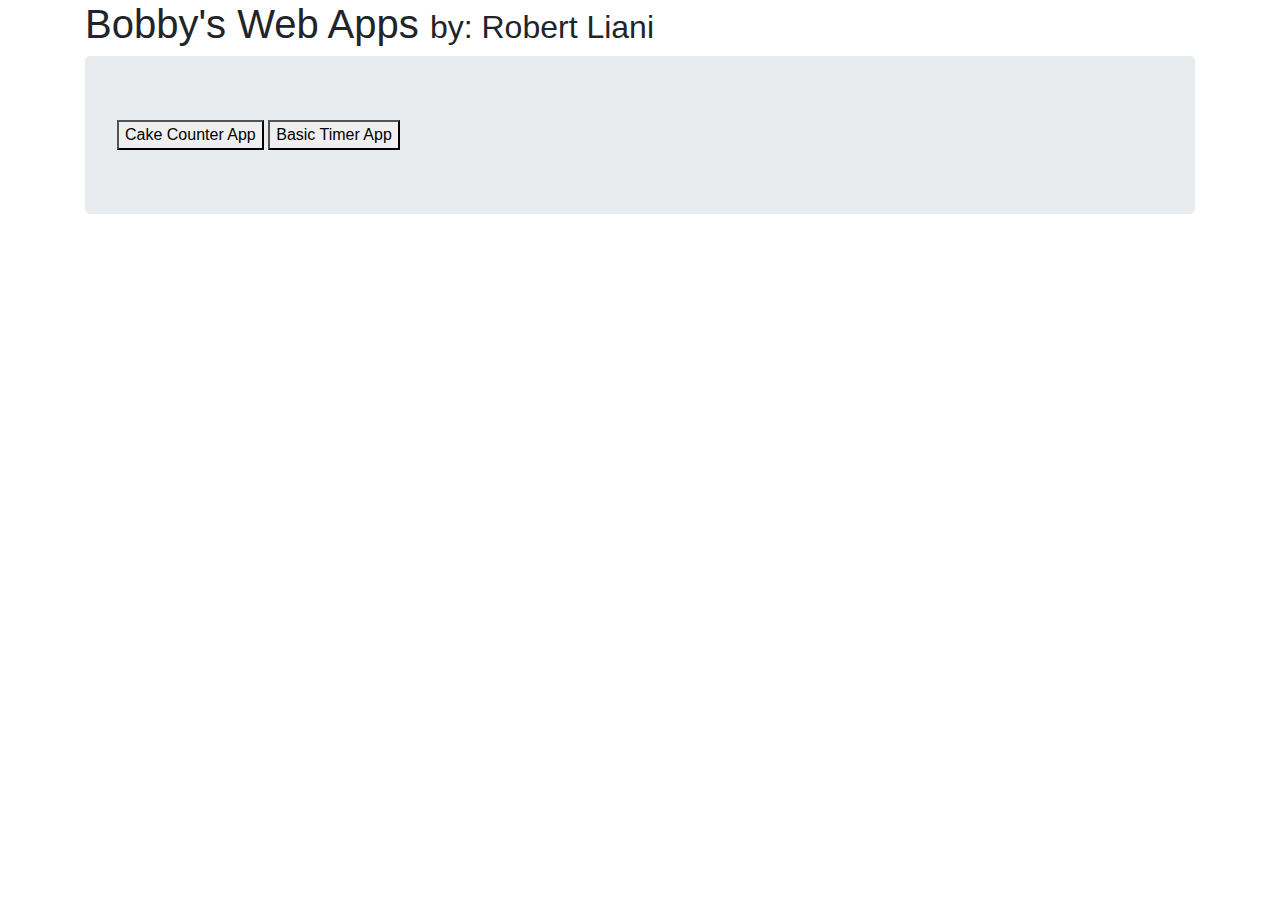
<file: index.html>
﻿<!DOCTYPE html>
<html>
    <head>
        <meta charset="utf-8"></meta>
        <title>Bobbys Web Apps (In Progress)</title>
        <link rel="stylesheet" type="text/css" href="bootstrap.min.css">
    </head>
    <body>
        <div class="container">
            <h1> Bobby's Web Apps <small>by: Robert Liani</small></h1>
            <div class="jumbotron">
                <button onclick="window.location.href = 'https://bobbybytes.github.io/cakeCounterPage.html';">Cake Counter App</button>
                <button onclick="window.location.href = 'https://bobbybytes.github.io/timerPage.html';">Basic Timer App</button>
            </div>


        </div>
                
        
        <script src="main.js"></script>
        <script src="https://chancejs.com/chance.min.js"></script>
        <script src="https://stackpath.bootstrapcdn.com/bootstrap/4.3.1/js/bootstrap.min.js" integrity="sha384-JjSmVgyd0p3pXB1rRibZUAYoIIy6OrQ6VrjIEaFf/nJGzIxFDsf4x0xIM+B07jRM" crossorigin="anonymous"></script>
        <script src="https://code.jquery.com/jquery-3.3.1.slim.min.js" integrity="sha384-q8i/X+965DzO0rT7abK41JStQIAqVgRVzpbzo5smXKp4YfRvH+8abtTE1Pi6jizo" crossorigin="anonymous"></script>
        <script src="https://cdnjs.cloudflare.com/ajax/libs/popper.js/1.14.7/umd/popper.min.js" integrity="sha384-UO2eT0CpHqdSJQ6hJty5KVphtPhzWj9WO1clHTMGa3JDZwrnQq4sF86dIHNDz0W1" crossorigin="anonymous"></script>
    </body>
</html>
</file>
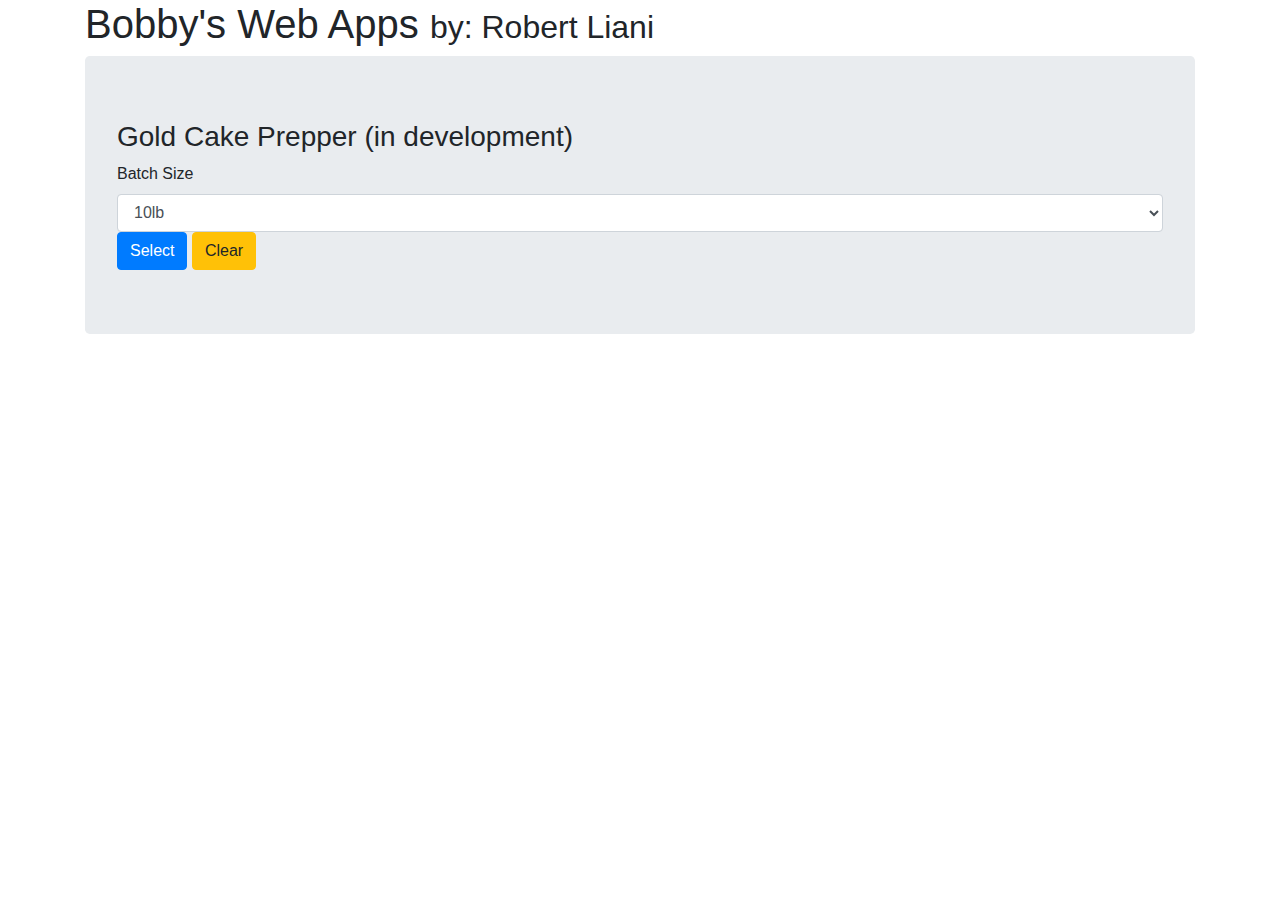
<file: cakeCounterPage.html>
<!DOCTYPE html>
<html>
    <head>
        <meta charset="utf-8"></meta>
        <title>Bobbys Web Apps (In Progress)</title>
        <link rel="stylesheet" type="text/css" href="bootstrap.min.css">
    </head>
    <body>
        <div class="container">
            <h1> Bobby's Web Apps <small>by: Robert Liani</small></h1>
                <div class="jumbotron">
                    <h3>Gold Cake Prepper (in development)</h3>
                    <form id="batchInputForm">
                        <div class="form_group">
                            <label for="batchSizeInput">Batch Size</label>
                            <select id="batchSizeInput" class="form-control">
                                    <option value="10">10lb</option>
                                    <option value="20">20lb</option>
                                    <option value='30'>30lb</option>
                            </select>
                        </div>
                        <button type="submit" class="btn btn-primary">Select</button>
                        <a href ="#" onclick="clearBatch()" class="btn btn-warning">Clear</a>
                    </form>
                </div>    
                <div id="temp">
                </div>
                <div id="cakesRemaining">
                </div>
                <div id ="myTest">
                </div>
        </div>
        
        <script src="main.js"></script>
        <script src="https://chancejs.com/chance.min.js"></script>
        <script src="https://stackpath.bootstrapcdn.com/bootstrap/4.3.1/js/bootstrap.min.js" integrity="sha384-JjSmVgyd0p3pXB1rRibZUAYoIIy6OrQ6VrjIEaFf/nJGzIxFDsf4x0xIM+B07jRM" crossorigin="anonymous"></script>
        <script src="https://code.jquery.com/jquery-3.3.1.slim.min.js" integrity="sha384-q8i/X+965DzO0rT7abK41JStQIAqVgRVzpbzo5smXKp4YfRvH+8abtTE1Pi6jizo" crossorigin="anonymous"></script>
        <script src="https://cdnjs.cloudflare.com/ajax/libs/popper.js/1.14.7/umd/popper.min.js" integrity="sha384-UO2eT0CpHqdSJQ6hJty5KVphtPhzWj9WO1clHTMGa3JDZwrnQq4sF86dIHNDz0W1" crossorigin="anonymous"></script>
    </body>
</html>
</file>
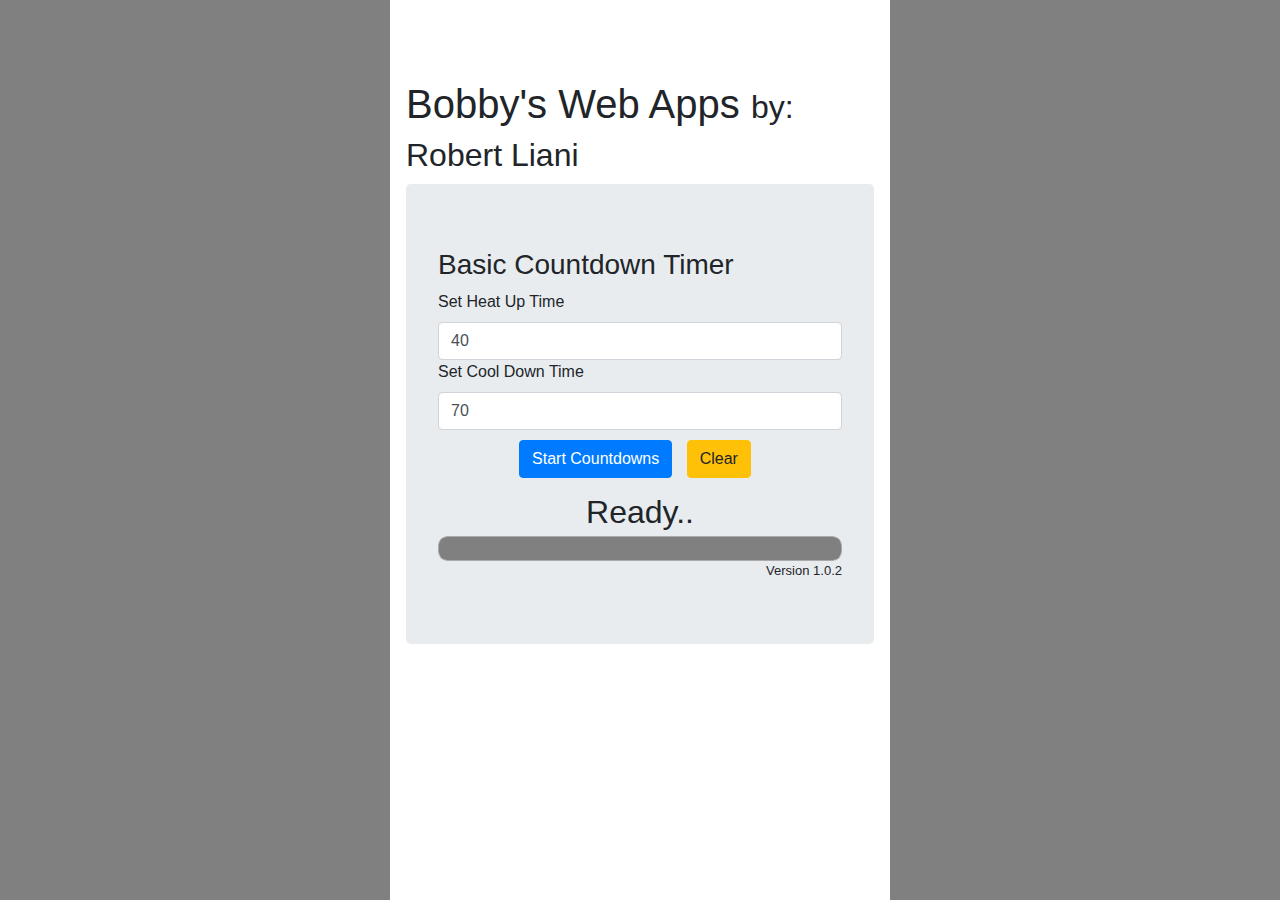
<file: timerPage.html>
<!DOCTYPE html>
<html>
<head>
    <meta charset="utf-8">
    <meta name="viewport" content="width=device-width, initial-scale=1.0">
    <title>Bobbys Web Apps (In Progress)</title>
    <link rel="stylesheet" type="text/css" href="bootstrap.min.css">
    <link rel="stylesheet" type="text/css" href="timerStyles.css">
</head>
<body>
   

    <div id="app-container">
      
        <h1> Bobby's Web Apps <small>by: Robert Liani</small></h1>                
        <div class="jumbotron" id="jumbo">
            <h3>Basic Countdown Timer</h3>
            <form id="SetTimesForm">
                <div class="form_group">
                    <label for="heatUpTimeInput" >Set Heat Up Time</label>
                    <input id="heatUpTimeInput" value="40" class="form-control" />
                    <label for="CoolDownTimeInput" >Set Cool Down Time</label>
                    <input id="CoolDownTimeInput" value="70" class="form-control" />
                </div>
                <div id="buttons-div">
                    <button type="submit" class="btn btn-primary" id="startButton">Start Countdowns</button>
                    <button type="reset" class="btn btn-warning">Clear</button>
                </div>                
            </form>
            <div id="spaceForTimer">
                Ready..                
            </div>
            <div id="canvas_container">
                <canvas id="canvas">                    
                </canvas> 
            </div>            
            <div id="version_display">
                Version 1.0.2                
            </div>
        </div>
    </div>

    <script src="timer.js"></script>
    <script src="https://chancejs.com/chance.min.js"></script>
    <script src="https://stackpath.bootstrapcdn.com/bootstrap/4.3.1/js/bootstrap.min.js" integrity="sha384-JjSmVgyd0p3pXB1rRibZUAYoIIy6OrQ6VrjIEaFf/nJGzIxFDsf4x0xIM+B07jRM" crossorigin="anonymous"></script>
    <script src="https://code.jquery.com/jquery-3.3.1.slim.min.js" integrity="sha384-q8i/X+965DzO0rT7abK41JStQIAqVgRVzpbzo5smXKp4YfRvH+8abtTE1Pi6jizo" crossorigin="anonymous"></script>
    <script src="https://cdnjs.cloudflare.com/ajax/libs/popper.js/1.14.7/umd/popper.min.js" integrity="sha384-UO2eT0CpHqdSJQ6hJty5KVphtPhzWj9WO1clHTMGa3JDZwrnQq4sF86dIHNDz0W1" crossorigin="anonymous"></script>
</body>
</html>
</file>
<file: timerStyles.css>
/* apply a natural box layout model to all elements, but allowing components to change
http://www.paulirish.com/2012/box-sizing-border-box-ftw/; 
*/
html,body {
  box-sizing: border-box;
}
*, *:before, *:after { box-sizing: inherit; }

/* Set full height: http://stackoverflow.com/questions/6654958/make-body-have-100-of-the-browser-height */
html {
  /* body will set it's height based on its parent, which is html */
  height: 100%;

  /* set full width as well */
  width: 100%;
}
body {
  /* min-height is needed for pages that might scroll, ie they may contain _more_ than 100% of viewport height */
  min-height: 100%;

  /* needed to prevent unwanted scroll-bars */
  margin: 0;
  padding: 0;
  
  /* This is just so we can tell the body block apart from the app container */
  background-color: gray;
}

/* Full height centered app container */
#app-container {

  /* Set block height using the viewport height unit, and force it to be full height, even if the containing content does not require it */
  min-height: 100vh;

  /* center this block for larger viewports */
  margin: 0 auto;

  /*Use max-width for better browser handling of small windows
  http://www.w3schools.com/css/css_max-width.asp
  */
  max-width: 31.25em;

  /* Use min-width to prevent your design from being scrunched up in tiny viewports (and instead be replaced with horizontal scroll bars) 
  */
  min-width: 18.75em;
   
  /* Add padding around your content - this is just an arbitrary number */
  padding: 1em;


  /* Add sufficient top padding so the fixed header doesn't cover up main content by defailt.  This value should be a calculated value (eg using calc(), sass, etc):
  padding for this container + height of app header; Here, that is 1em + 4em */ 
  padding-top: 5em;

  /* just used to so we can tell the content block apart from the body block */
  background-color: white;

  ;
}

#app-header {
  /* fix the header to the top of the viewport. */
  position: fixed;
  top: 0;
  left:0;
  right: 0;
  z-index:10;

  /* this should match the min-width in app-container. Recommend setting using a common variable (eg with Sass) */
  min-width: 300px;

  /* just arbitrary values */
  height: 4em;
  padding: 1em;

  /* internal layout, centered vertically - flex layout is great for this */
  display: flex;
  flex-flow: row nowrap;
  align-items:center;

  /* just so we can tell the header apart */
  background-color: blue;
  color: white;
}

#app-header h1 {
  /* set the h1 block as the main flex block - it will fill all unused space in the block */
  flex: 1;

  /* center content inside the block */
  text-align: center;
}
#spaceForTimer {
    text-align: center;
    font-size: xx-large;
    margin-top: 10px;

}

#version_display{
    text-align: right;
    vertical-align: text-bottom;
    font-size: small;
}
#canvas{
    height: 00px;
}

#buttons-div{
    text-align: center;
    margin-top: 10px;
}

button{
    margin-right: 10px;
}

#canvas_container{
    background: #fff;
    border: 1px solid #aaa;
    border-radius: 9px;
    overflow: hidden;
    height: 25px;
    /* this fixes the overflow:hidden in Chrome/Opera */
    -webkit-mask-image: url([data-uri]); 
}
</file>
